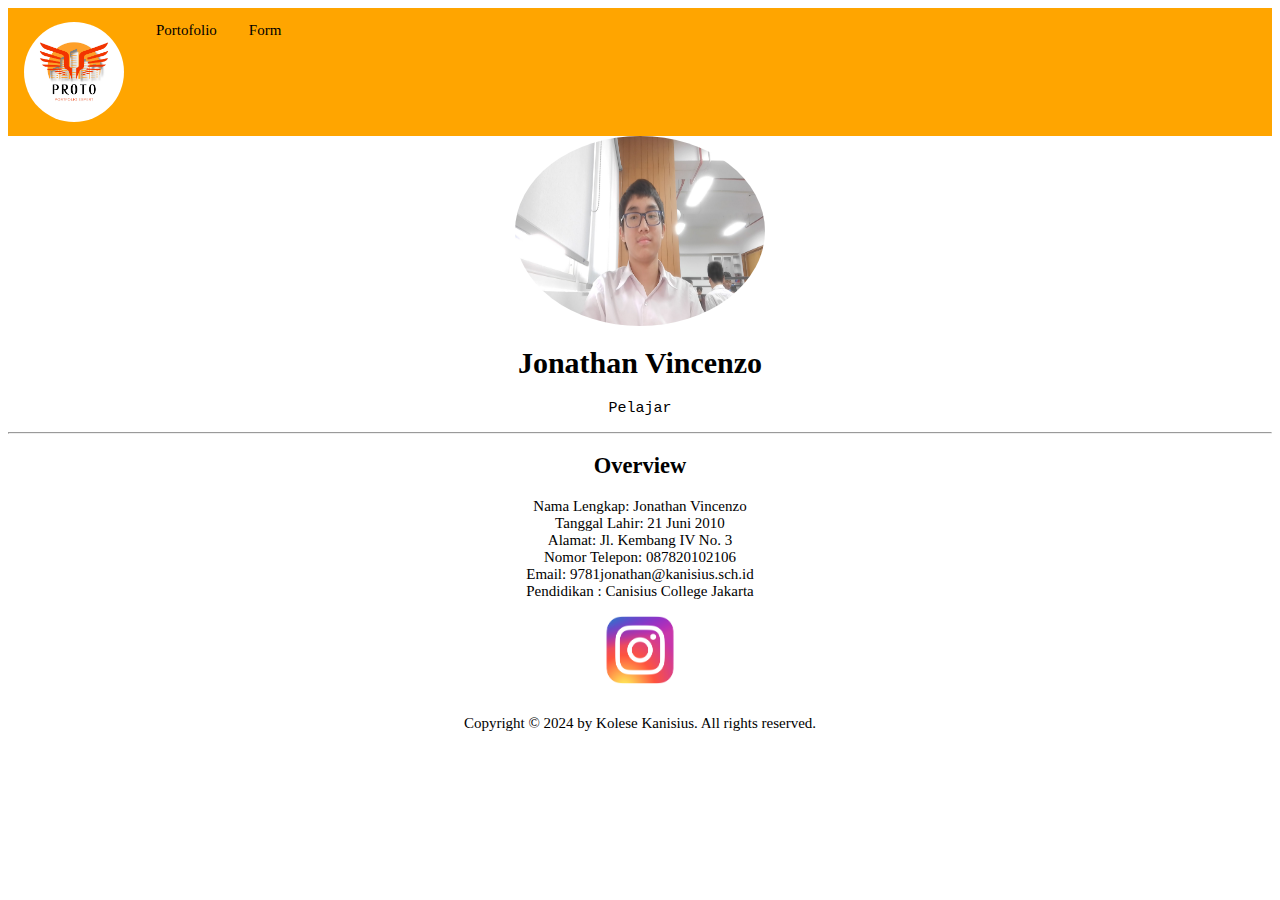
<file: index.html>
<html>

<head>
    <title>Web Portofolio</title>
    <link rel="stylesheet" type="text/css" href="style.css">
    <link href='https://fonts.googleapis.com/css?family=Advent Pro' rel='stylesheet'>
</head>
<body>
    <div class="header">
        
        <ul>
            <li><a class="PAP" href="index.html"><img src="Proto.jpg" height="100" width="100" style="border-radius: 50%;"></a></li>
            <li><a class="PAP" href="Portofolio.html">Portofolio</a></li>
            <li><a class="PAP" href="Form.html">Form</a></li>
          </ul>
    
          
    </div>

    <div class="content">
      
      <div id="Data diri"><article>
        <img src="Foto diri sendiri.jpg" height="190px" width="250px">
        <h1>Jonathan Vincenzo</h1>
        <p>Pelajar</p>
      </article>
      <hr>
      <section>
        <h2>Overview</h2>
        Nama Lengkap: Jonathan Vincenzo <br>
        Tanggal Lahir: 21 Juni 2010 <br>
        Alamat: Jl. Kembang IV No. 3 <br>
        Nomor Telepon: 087820102106 <br>
        Email: 9781jonathan@kanisius.sch.id <br>
        Pendidikan : Canisius College Jakarta<br>
      </section>
      </div>
<a href="https://www.instagram.com/jovingabut/"><img src="InstagramLogo.png" height="100" width="150"></a>

    </div>
  


  
    <div class="footer">
      <p>Copyright &copy; 2024 by Kolese Kanisius. All rights reserved.</p>
    </div>
</body>
</html>
</file>
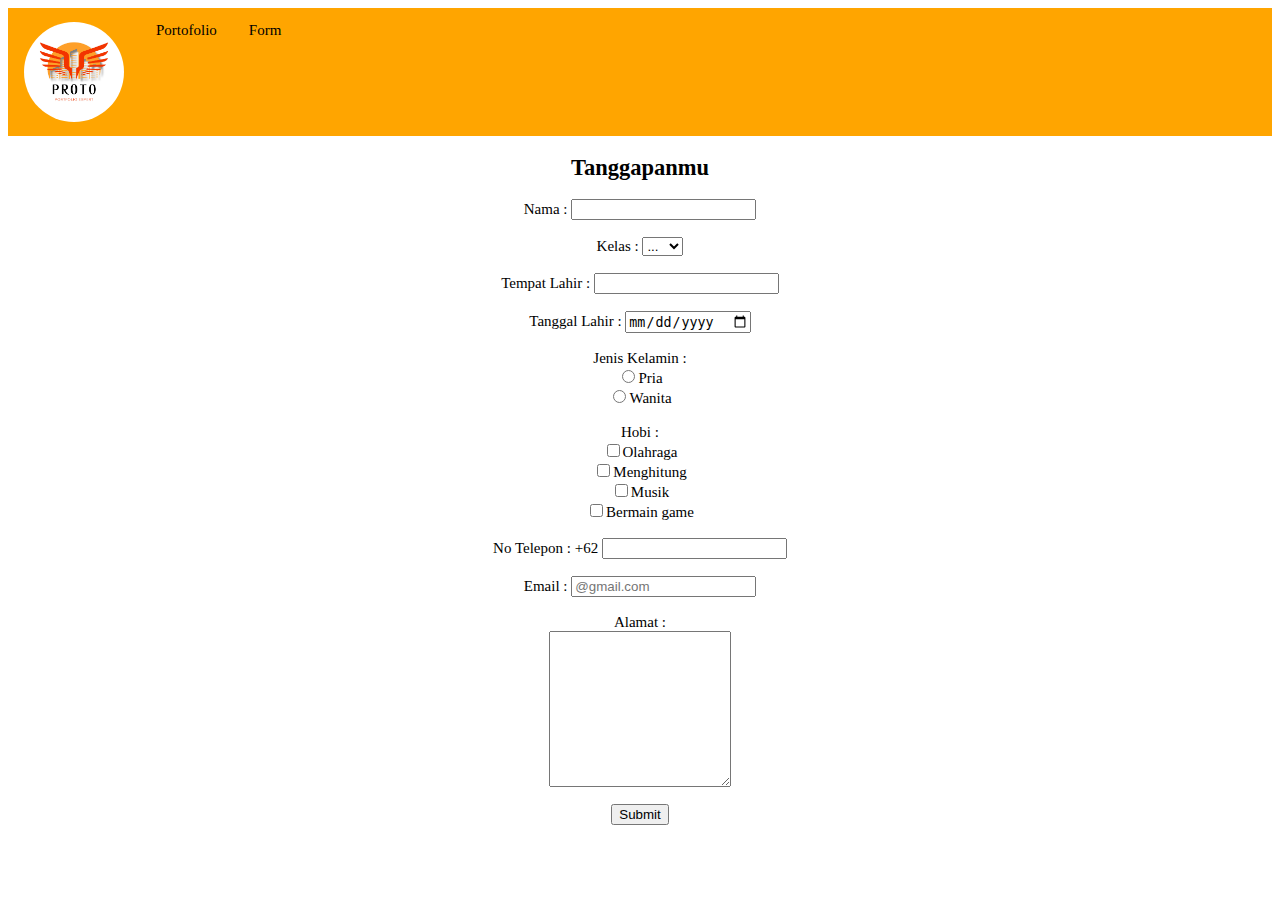
<file: Form.html>
<html></html>

<head>
    <title>Web Portofolio</title>
    <link rel="stylesheet" type="text/css" href="style.css">
    <link href='https://fonts.googleapis.com/css?family=Advent Pro' rel='stylesheet'>
</head>
<body>

    <div class="header">
        
        <ul>
            <li><a class="PAP" href="index.html"><img src="Proto.jpg" height="100" width="100" style="border-radius: 50%;"></a></li>
            <li><a class="PAP" href="Portofolio.html">Portofolio</a></li>
            <li><a class="PAP" href="Form.html">Form</a></li>
          </ul>
    
          
    </div>
    <h2 align="center">Tanggapanmu</h2>
    <div class="form" align="center">
    <form>
        Nama : <input type="text"><br><br>
        Kelas : <select>
            <option>...</option> <option>9.1</option> <option>9.2</option> <option>9.3</option> <option>9.4</option> <option>9.5</option> <option>9.6</option>
        </select><br><br>
        Tempat Lahir : <input type="text"><br><br>
        Tanggal Lahir : <input type="date"><br><br>
        Jenis Kelamin :
        <br><input type="radio" name="JenisKelamin" value="Pria">Pria<br>
        <input type="radio" name="JenisKelamin" value="Wanita">Wanita<br><br>
        Hobi :<br>
        <input type="checkbox" name="Hobi 1" value="Olahraga">Olahraga<br>
        <input type="checkbox" name="Hobi 2" value="Menghitung">Menghitung<br>
        <input type="checkbox" name="Hobi 3" value="Musik">Musik<br>
        <input type="checkbox" name="Hobi 4" value="Bermain game">Bermain game<br><br>
        No Telepon : <label>+62</label> <input type="number" name="telepon" pattern="[0-9]{4}-[0-9]{4}-[0-9]{4}" required><br><br>
        Email : <input type="email" name="email" placeholder="@gmail.com" pattern="+*@=\.com"><br><br>
        Alamat :<br><textarea rows="10" cols="20"></textarea>
        <br><br>
        <input type="submit" align="center" value="Submit">
    </div>

    </form>
</body>
</file>
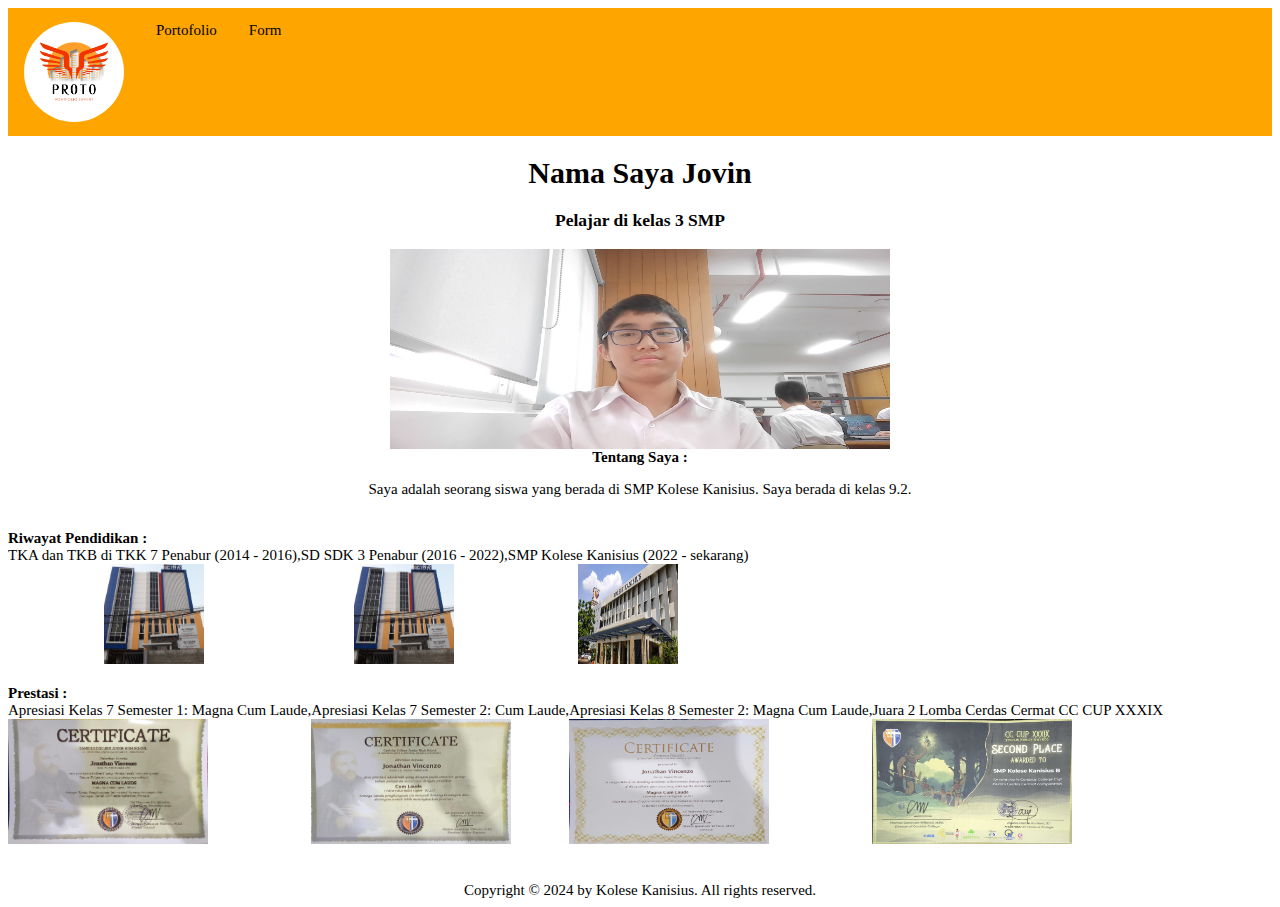
<file: Portofolio.html>
<DOCTYPE html>

    <head>
      <style>
      body {
        font-size: 15px;
      }
      ul {
      list-style-type: none;
      margin: 0;
      padding: 0;
      overflow: hidden;
    }
    .header {
      background-color: orange
    }

    li {
      float: left;
    }
    li a {
      display: block;
      height: 100px;
      color: black;
      text-align: center;
      padding: 14px 16px;
      text-decoration: none;
    }
    
    li a:hover {
      background-color: brown;
    }

.PAP {
    text-align: center;
}

.content {
text-align: center; background-color: white;
}

.head {
        font-family: 'Lucida Sans', 'Lucida Sans Regular', 'Lucida Grande', 'Lucida Sans Unicode', Geneva, Verdana, sans-serif;
      }
  

</style>
</head>
<body>

<div class="header"> 
  <ul>
    <li><a class="PAP" href="index.html"><img src="Proto.jpg" height="100" width="100" style="border-radius: 50%;"></a></li>
    <li><a class="PAP" href="Portofolio.html">Portofolio</a></li>
    <li><a class="PAP" href="Form.html">Form</a></li>
</ul>

</div>

<div class="content">
<h1>Nama Saya Jovin</h1>
<h3>Pelajar di kelas 3 SMP</h3>
<img src="Foto diri sendiri.jpg" height="200" width="500">
<article>
    <strong>Tentang Saya :</strong><br>
    <p>Saya adalah seorang siswa yang berada di SMP Kolese Kanisius. Saya berada di kelas 9.2.</p>

    <br>
</div>
    <strong>Riwayat Pendidikan :</strong>
    <ul align="center">
        <li>TKA dan TKB di TKK 7 Penabur (2014 - 2016), <br><img src="TKK 7 Penabur & SDK 3 Penabur.jpg" height="100" width="100"></li>
        <li>SD SDK 3 Penabur (2016 - 2022),<br><img src="TKK 7 Penabur & SDK 3 Penabur.jpg" height="100" width="100">  </li>
        <li>SMP Kolese Kanisius (2022 - sekarang)<br><img src="Kolese Kanisius.jpeg" height="100" width="100"> </li>
    </ul> 
    <br>
      <strong>Prestasi :</strong>
    <ul>
        <li>Apresiasi Kelas 7 Semester 1: Magna Cum Laude,<br><img src="Apres VII Ganjil.jpg" height="125" width="200"> </li>
        <li>Apresiasi Kelas 7 Semester 2: Cum Laude,<br><img src="Apres VII Genap.jpg" height="125" width="200">  </li>
        <li>Apresiasi Kelas 8 Semester 2: Magna Cum Laude,<br><img src="Apres VIII Genap.jpg" height="125" width="200">  </li>
        <li>Juara 2 Lomba Cerdas Cermat CC CUP XXXIX<br><img src="Juara 2 Cerdas Cermat CC CUP XXXIX.jpg" height="125" width="200"> </li>
      </ul>
      </article><br><br>
      <footer align="center">
        Copyright &copy; 2024 by Kolese Kanisius. All rights reserved.
      </footer>
      </body>
  </html>
</html>
</file>
<file: style.css>
ul {
  list-style-type: none;
  margin: 0;
  padding: 0;
  overflow: hidden;
  background-color: orange;
}

body {
  font-size: 15px;
}

li {
  float: left;
}

li a {
  display: block;
  color: black;
  height: 100px;
  text-align: center;
  padding: 14px 16px;
  text-decoration: none;
  background-color: orange;
}

li a:hover {
  background-color: brown;
}
article p{
  font-family: "Lucida Console", "Courier New", monospace;
}
section p{
  font-family: 'Advent Pro';font-size: 22px;
}
img{
  border-radius: 50%;
}
.content{
  text-align: center;
}
.footer{
  text-align: center;
}
</file>
